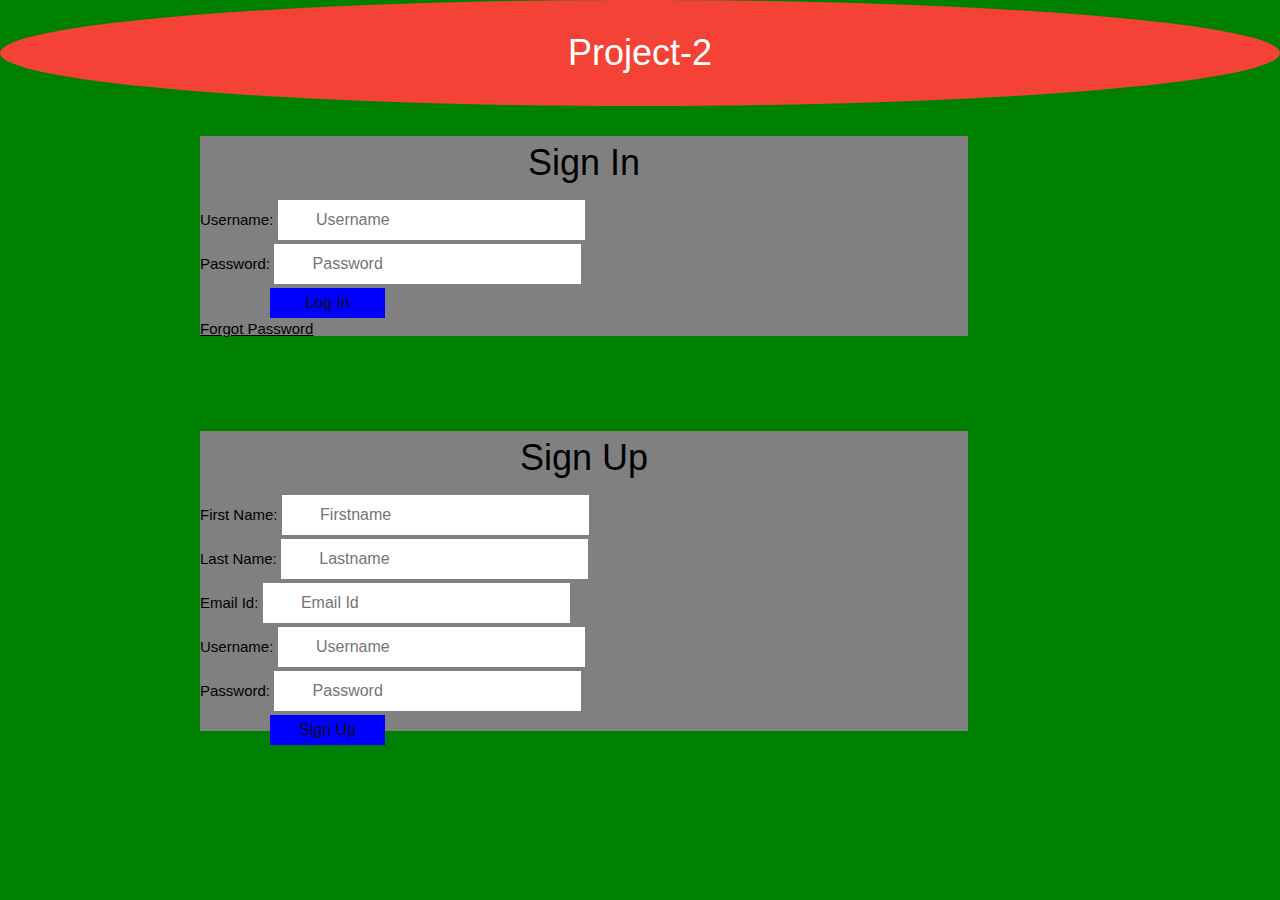
<file: webs1/index.html>
<!DOCTYPE html>
<html>
<head>
	<link rel="stylesheet" type="text/css" href="style.css">
	<link rel="stylesheet" href="https://www.w3schools.com/w3css/4/w3.css">
</head>

<body> 

    <div class="w3-padding-16 w3-red w3-circle w3-center">
   <h1>Project-2</h1>
    </div>
    
    <div class="login">
	<h1  style = " text-align: center " >Sign In </h1>
	<form  class="signin-form" action="login.php"  method="POST">
	Username:   <input type="text" name="uid" placeholder="Username"><br>
	Password:   <input type="password" name="pwd" placeholder="Password"><br>
	    <button type="submit"> Log In </button>	
	<a href='forgot.php' > Forgot Password </a>		
	</form>
    </div>

</br>
</br>

<div class="regist">
<h1  style = " text-align: center " > Sign Up </h1>
<form  class="signup-form" action="signup.php" method="POST">
	First Name: <input type="text" name="first" placeholder="Firstname"> <br>
	Last Name: <input type="text" name="last" placeholder="Lastname"><br>
	Email Id: <input type="text" name="email" placeholder="Email Id"><br>
	Username: <input type="text" name="uid" placeholder="Username"><br>
	Password: <input type="password" name="pwd" placeholder="Password"><br>
	   <button type="submit"> Sign Up </button>
</form>
</div>


</body>

</html>
</file>
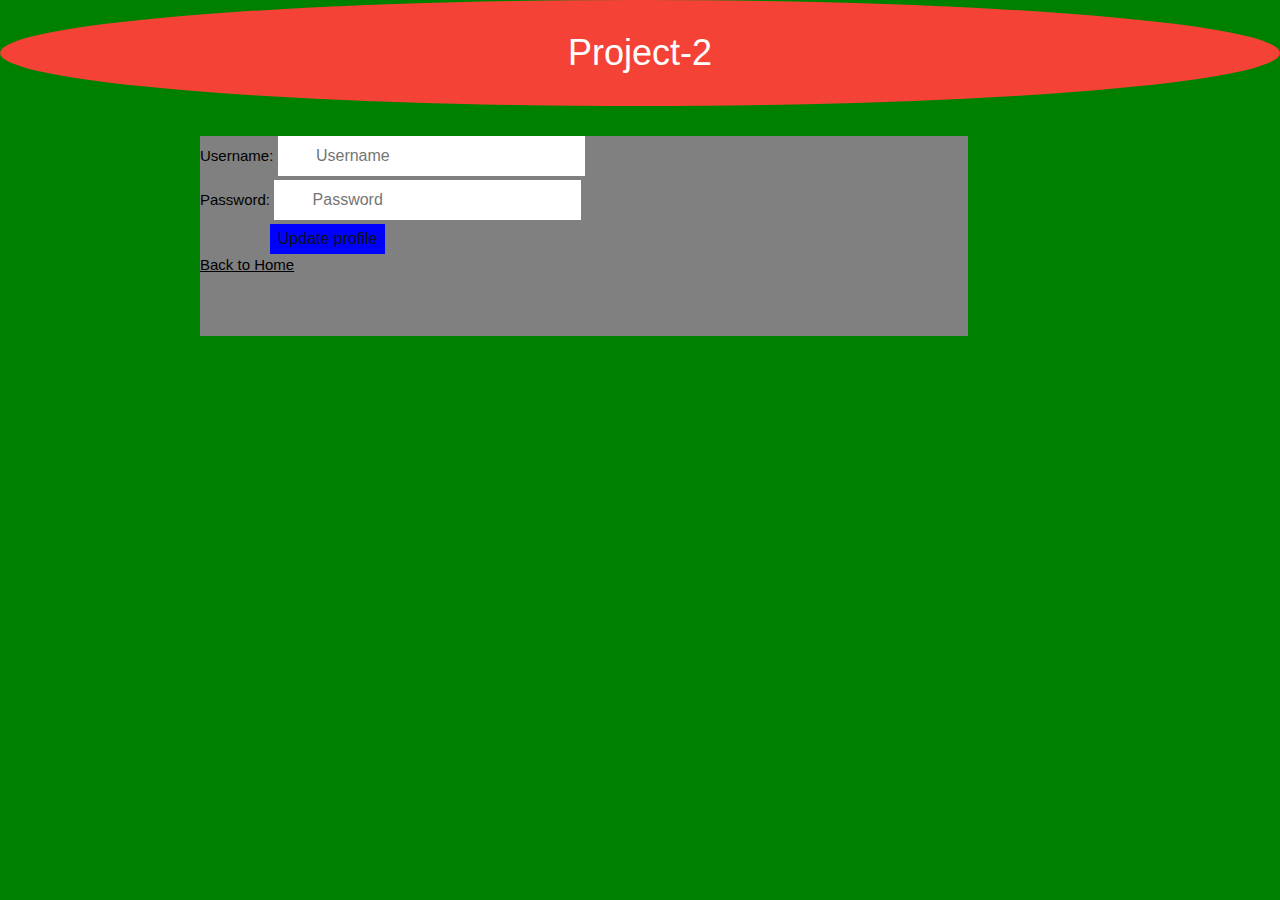
<file: webs1/profile.html>
<!DOCTYPE html>
<html>
<head>
	<link rel="stylesheet" type="text/css" href="style.css">
	<link rel="stylesheet" href="https://www.w3schools.com/w3css/4/w3.css">
</head>

<body> 

    <div class="w3-padding-16 w3-red w3-circle w3-center">
   <h1>Project-2</h1>
    </div>
    
    <div class="login">
	<h1  style = " text-align: center " > </h1>
	<form  class="signin-form" action="profile.php"  method="POST">
	Username:   <input type="text" name="uid" placeholder="Username"><br>
	Password:   <input type="password" name="pwd" placeholder="Password"><br>
	    <button type="submit">Update profile </button>	
	<a href='index.html' > Back to Home </a>		
	</form>
    </div>


</body>

</html>
</file>
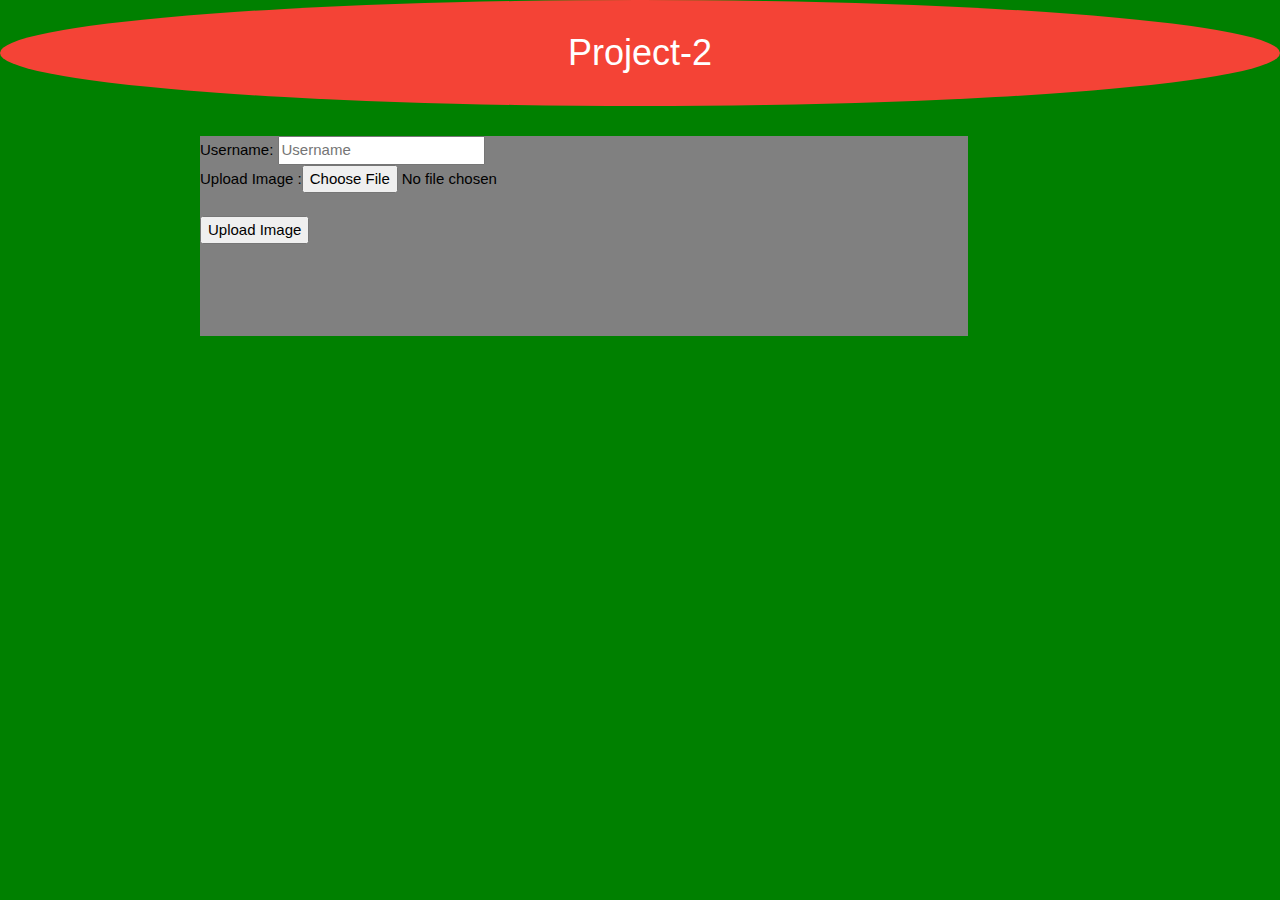
<file: webs1/upload.html>
<!DOCTYPE html>
<html>
<head>
	<link rel="stylesheet" type="text/css" href="style.css">
	<link rel="stylesheet" href="https://www.w3schools.com/w3css/4/w3.css">
</head>

<body> 

    <div class="w3-padding-16 w3-red w3-circle w3-center">
   <h1>Project-2</h1>
    </div>
    
    <div class="login">
	<h1  style = " text-align: center " > </h1>
	
	<form action="image_updated_profile.php" method="POST" enctype="multipart/form-data">
            Username:   <input type="text" name="uid" placeholder="Username"><br>
			Upload Image :<input type="file" name="profilePicture" id ="profilePicture"><br><br>
            <input type="submit" value="Upload Image" name = "submit">
    </form>
    

	</div>


</body>

</html>
</file>
<file: webs1/style.css>
body{
	background-color: green;
}

.login{
        width: 60%;
        height: 200px;
        background-color: grey;
		margin-left: 200px;
		margin-top: 30px;
}

.regist{
        width: 60%;
        height: 300px;
        background-color: grey;
		margin-left: 200px;
		margin-top: 50px;
}


.profile{
	    width: 50%;
        height: 300px;
        background-color: white;
		margin-left: 200px;
		margin-top: 30px;
}

.signup-form input{
 
  width: 40%;
  height: 40px;
  padding: 0px 5%;
  margin-bottom: 4px;
  border: none; 
  background-color: #fff;
  font-family: arial;
  font-size: 16px;
  color: #111;
  line-height: 40px;
 
}

.signup-form button{
  display: block;
  width: 15%;
  height: 30px;
  border: none; 
  background-color: blue;
  font-family: arial;
  font-size: 16px;
  color: #111;
  cursor: pointer;
  margin-left: 70px;
}


.signup-form button:hover{
background-color: #ccc;
}



.signin-form input{
 
  width: 40%;
  height: 40px;
  padding: 0px 5%;
  margin-bottom: 4px;
  border: none; 
  background-color: #fff;
  font-family: arial;
  font-size: 16px;
  color: #111;
  line-height: 40px;
 
}

.signin-form button{
  display: block;
  width: 15%;
  height: 30px;
  border: none; 
  background-color: blue;
  font-family: arial;
  font-size: 16px;
  color: #111;
  cursor: pointer;
  margin-left: 70px;
}


.signin-form button:hover{
background-color: #ccc;
}
</file>
